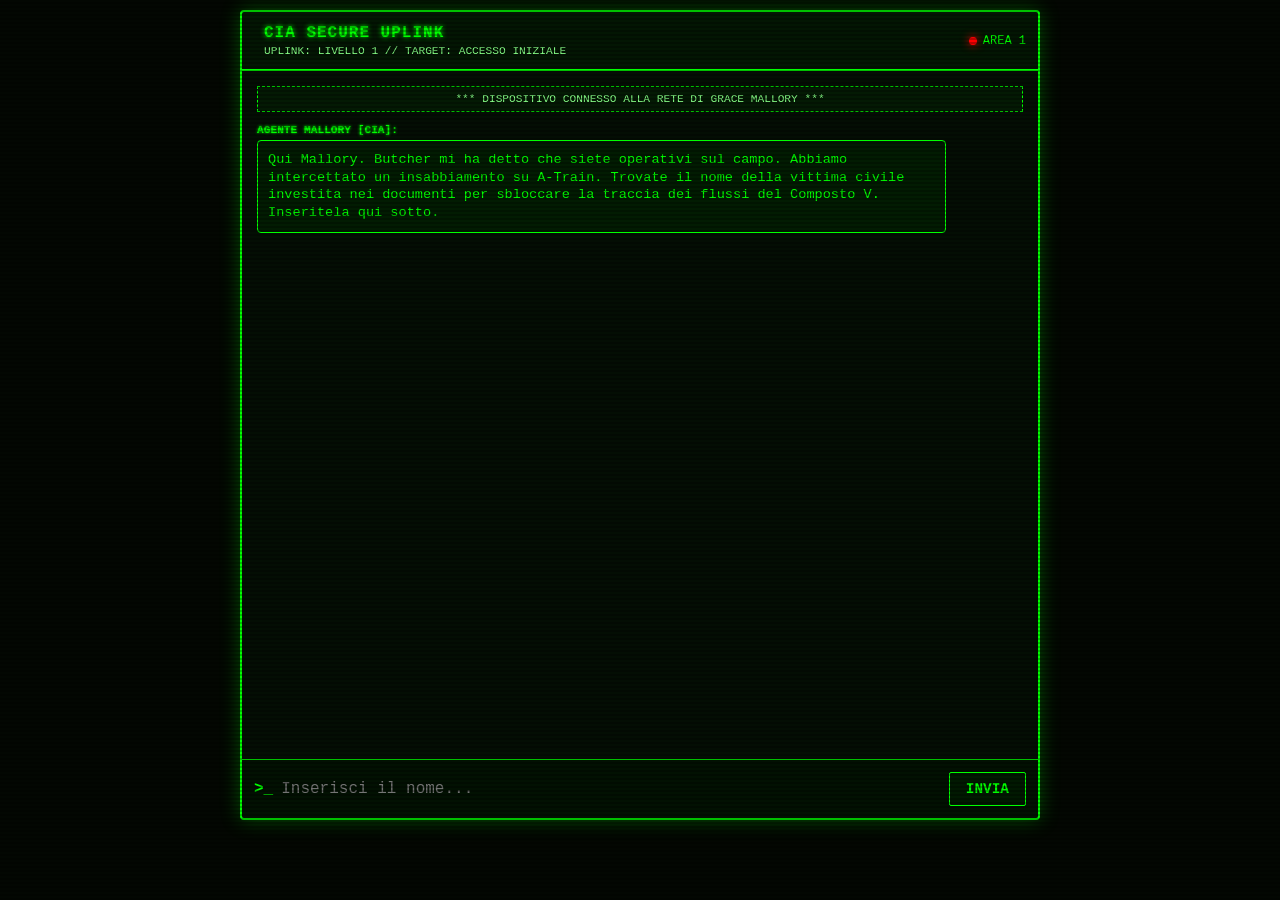
<file: index.html>
<!DOCTYPE html>
<html lang="it">
<head>
    <meta charset="UTF-8">
    <meta name="viewport" content="width=device-width, initial-scale=1.0">
    <title>CIA Terminal - Tappa 1</title>
    <link rel="stylesheet" href="style.css">
</head>
<body>
    <div class="scanlines"></div>
    
    <div class="terminal-container">
        <div class="terminal-header">
            <div class="header-text">
                <h1>CIA SECURE UPLINK</h1>
                <p>UPLINK: LIVELLO 1 // TARGET: ACCESSO INIZIALE</p>
            </div>
            <div class="status-indicator"><span class="blink-dot"></span> AREA 1</div>
        </div>
        
        <div class="chat-box" id="chatBox">
            <div class="system-message">*** DISPOSITIVO CONNESSO ALLA RETE DI GRACE MALLORY ***</div>
            <div class="message incoming">
                <div class="sender">AGENTE MALLORY [CIA]:</div>
                <div class="bubble">Qui Mallory. Butcher mi ha detto che siete operativi sul campo. Abbiamo intercettato un insabbiamento su A-Train. Trovate il nome della vittima civile investita nei documenti per sbloccare la traccia dei flussi del Composto V. Inseritela qui sotto.</div>
            </div>
        </div>
        
        <div class="terminal-input-area">
            <span class="prompt">&gt;_</span>
            <input type="text" id="userInput" placeholder="Inserisci il nome..." autocomplete="off">
            <button onclick="checkCode()">INVIA</button>
        </div>
    </div>

    <script>
        function checkCode() {
            let input = document.getElementById('userInput').value.trim().toUpperCase();
            
            if(input === "ROBIN") {
                // Inserisce la risposta dei ragazzi e il feedback di Mallory
                document.getElementById('chatBox').innerHTML += `
                    <div class="message outgoing">
                        <div class="bubble">${input}</div>
                    </div>
                    <div class="message incoming">
                        <div class="sender">AGENTE MALLORY [CIA]:</div>
                        <div class="bubble">Codice Corretto. Identità confermata: Robin Ward. Caricamento mappa logistica... Muoversi immediatamente verso il PARCO DROGATI. Reindirizzamento uplink...</div>
                    </div>`;
                
                // Forza la chat a scorrere in basso per mostrare il messaggio di Mallory su mobile
                let chatBox = document.getElementById('chatBox');
                chatBox.scrollTop = chatBox.scrollHeight;
                
                // Corretto il reindirizzamento: manda alla pagina della Tappa 2!
                setTimeout(() => { 
                    window.location.href = "tappa2.html"; 
                }, 4000);
                
            } else { 
                alert("ERRORE ACCESSO: Dati non corrispondenti."); 
            }
        }
    </script>
</body>
</html>
</file>
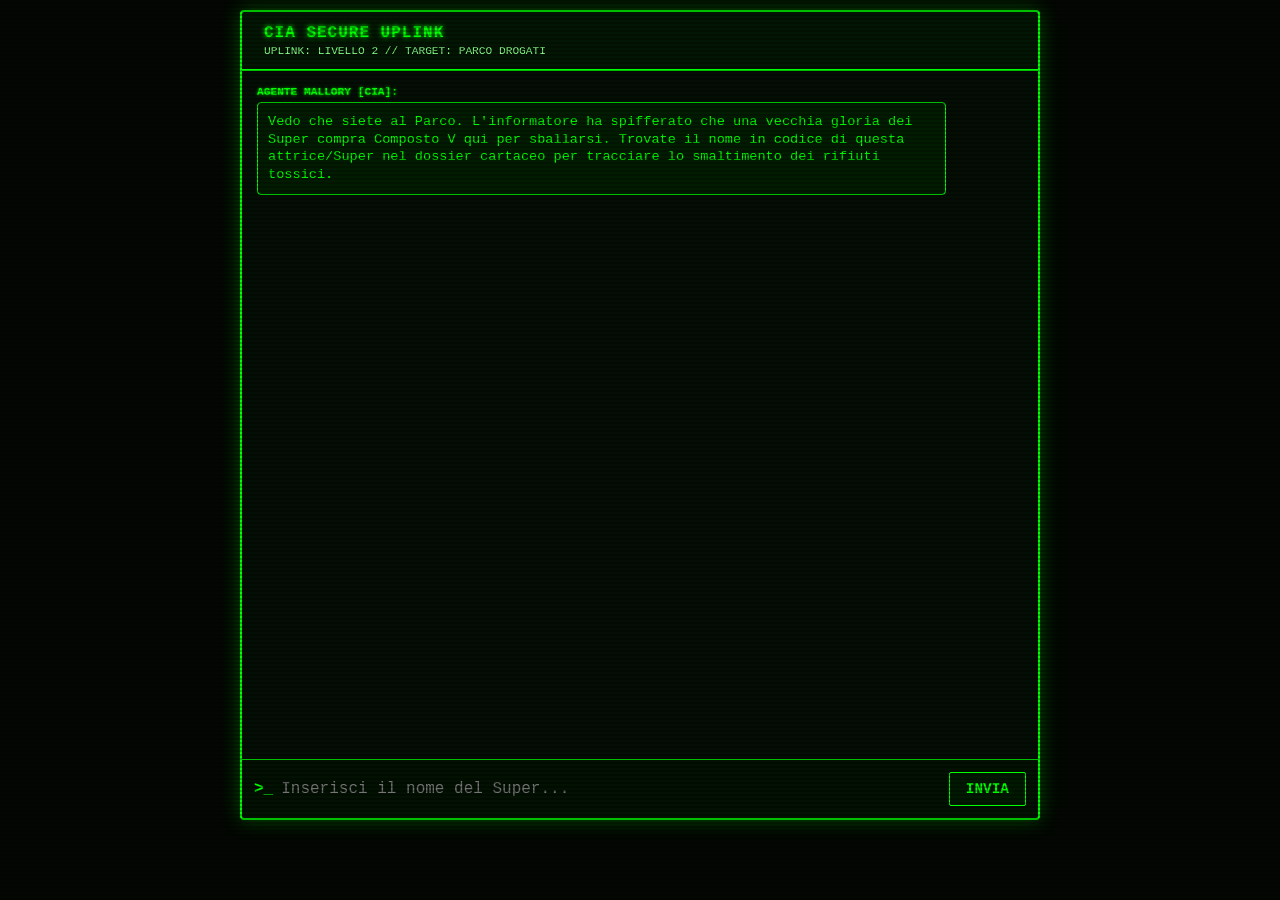
<file: tappa1.html>
<!DOCTYPE html>
<html lang="it">
<head>
    <meta charset="UTF-8">
    <meta name="viewport" content="width=device-width, initial-scale=1.0">
    <title>CIA Terminal</title>
    <link rel="stylesheet" href="style.css">
</head>
<body>
    <div class="scanlines"></div>
    <div class="terminal-container">
        <header class="terminal-header"><div class="header-text"><h1>CIA SECURE UPLINK</h1><p>UPLINK: LIVELLO 2 // TARGET: PARCO DROGATI</p></div></header>
        <main class="chat-box" id="chatBox">
            <div class="message incoming">
                <div class="sender">AGENTE MALLORY [CIA]:</div>
                <div class="bubble">Vedo che siete al Parco. L'informatore ha spifferato che una vecchia gloria dei Super compra Composto V qui per sballarsi. Trovate il nome in codice di questa attrice/Super nel dossier cartaceo per tracciare lo smaltimento dei rifiuti tossici.</div>
            </div>
        </main>
        <footer class="terminal-input-area"><span class="prompt">&gt;_</span><input type="text" id="userInput" placeholder="Inserisci il nome del Super..."><button onclick="checkCode()">INVIA</button></footer>
    </div>
    <script>
        function checkCode() {
            let input = document.getElementById('userInput').value.trim().toUpperCase();
            if(input === "POPCLAW") {
                document.getElementById('chatBox').innerHTML += `<div class="message outgoing"><div class="bubble">${input}</div></div><div class="message incoming"><div class="sender">AGENTE MALLORY [CIA]:</div><div class="bubble">Codice accettato. Popclaw è sotto sorveglianza. Abbiamo tracciato i camion chimici della Vought: stanno scaricando fusti abusivi dove i civili portano gli animali. Raggiungete il PARCO ZONA CANI e cercate le fiale. Sblocco uplink 3...</div></div>`;
                setTimeout(() => { window.location.href = "tappa2.html"; }, 4000);
            } else { alert("Codice errato."); }
        }
    </script>
</body>
</html>
</file>
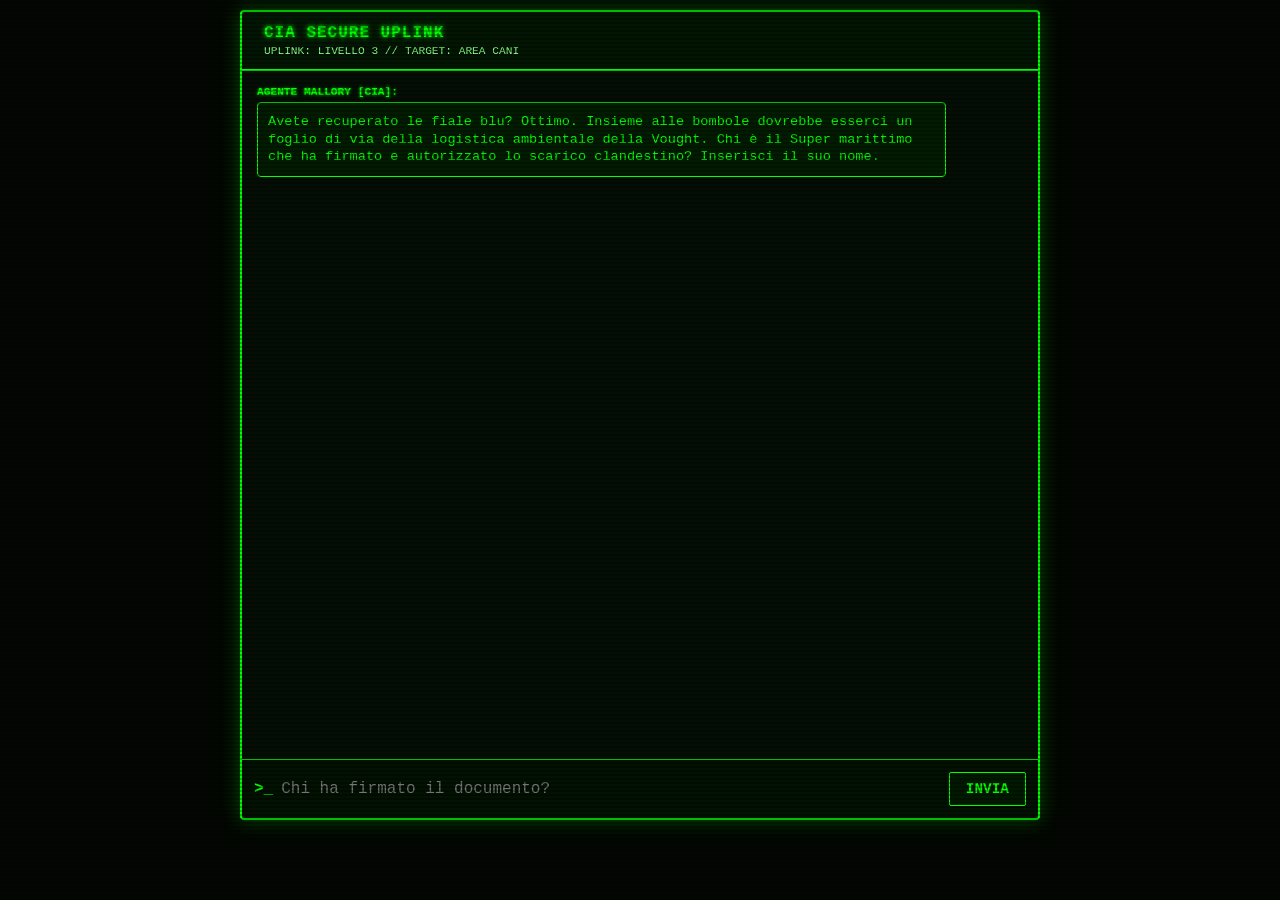
<file: tappa2.html>
<!DOCTYPE html>
<html lang="it">
<head>
    <meta charset="UTF-8">
    <meta name="viewport" content="width=device-width, initial-scale=1.0">
    <title>CIA Terminal - Tappa 3</title>
    <link rel="stylesheet" href="style.css">
</head>
<body>
    <div class="scanlines"></div>
    <div class="terminal-container">
        <header class="terminal-header"><div class="header-text"><h1>CIA SECURE UPLINK</h1><p>UPLINK: LIVELLO 3 // TARGET: AREA CANI</p></div></header>
        <main class="chat-box" id="chatBox">
            <div class="message incoming">
                <div class="sender">AGENTE MALLORY [CIA]:</div>
                <div class="bubble">Avete recuperato le fiale blu? Ottimo. Insieme alle bombole dovrebbe esserci un foglio di via della logistica ambientale della Vought. Chi è il Super marittimo che ha firmato e autorizzato lo scarico clandestino? Inserisci il suo nome.</div>
            </div>
        </main>
        <footer class="terminal-input-area"><span class="prompt">&gt;_</span><input type="text" id="userInput" placeholder="Chi ha firmato il documento?"><button onclick="checkCode()">INVIA</button></footer>
    </div>
    <script>
        function checkCode() {
            let input = document.getElementById('userInput').value.trim().toUpperCase();
            if(input === "ABISSO" || input === "THE DEEP") {
                document.getElementById('chatBox').innerHTML += `<div class="message outgoing"><div class="bubble">${input}</div></div><div class="message incoming"><div class="sender">AGENTE MALLORY [CIA]:</div><div class="bubble">Sospetto confermato. Quello smidollato dell'Abisso prende mazzette per inquinare la terraferma. I pagamenti cartacei non tracciabili passano per il centro logistico postale della città. Andate alle POSTE e cercate la busta della liquidazione.</div></div>`;
                setTimeout(() => { window.location.href = "tappa3.html"; }, 4000);
            } else { alert("Nome errato."); }
        }
    </script>
</body>
</html>
</file>
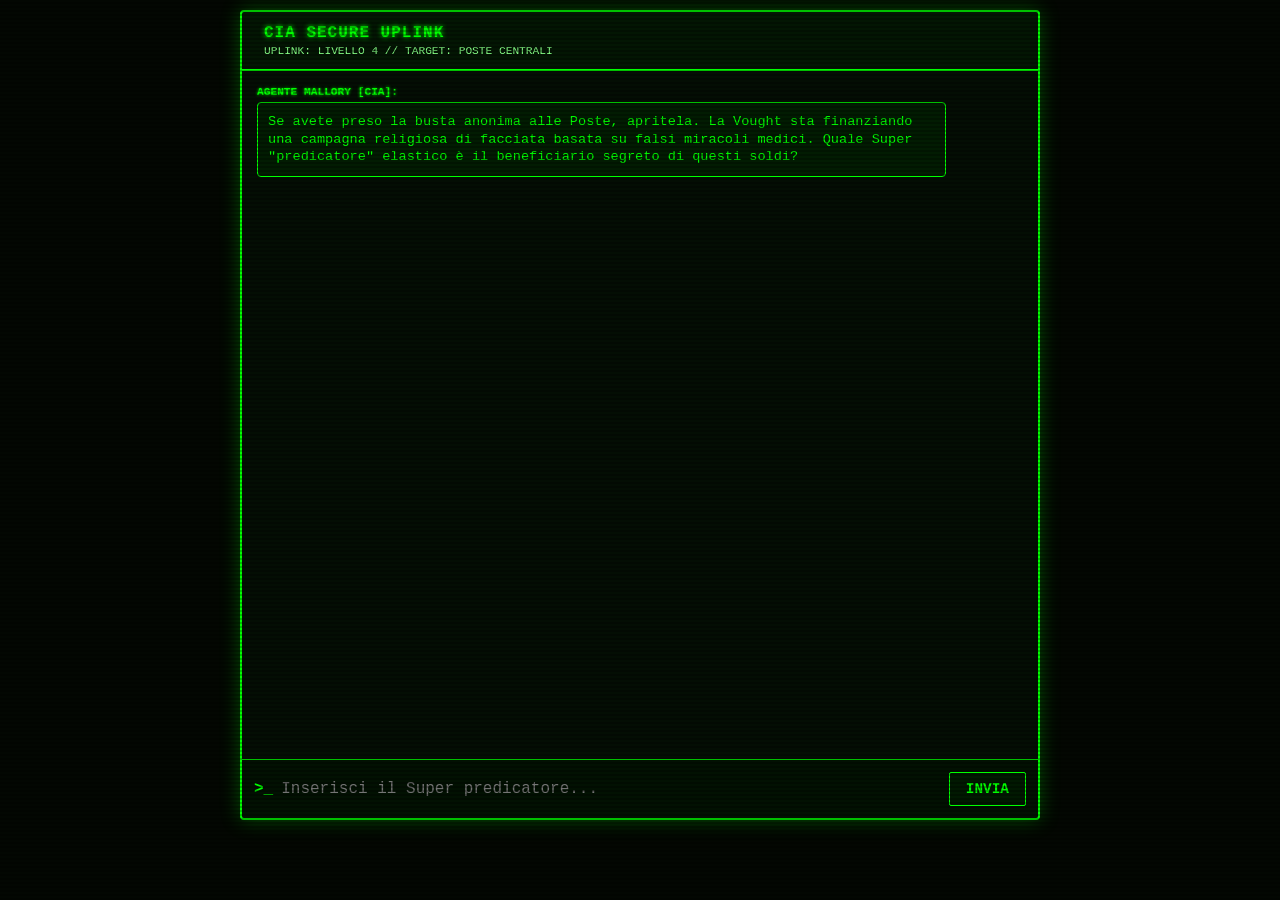
<file: tappa3.html>
<!DOCTYPE html>
<html lang="it">
<head>
    <meta charset="UTF-8">
    <meta name="viewport" content="width=device-width, initial-scale=1.0">
    <title>CIA Terminal - Tappa 4</title>
    <link rel="stylesheet" href="style.css">
</head>
<body>
    <div class="scanlines"></div>
    <div class="terminal-container">
        <header class="terminal-header"><div class="header-text"><h1>CIA SECURE UPLINK</h1><p>UPLINK: LIVELLO 4 // TARGET: POSTE CENTRALI</p></div></header>
        <main class="chat-box" id="chatBox">
            <div class="message incoming">
                <div class="sender">AGENTE MALLORY [CIA]:</div>
                <div class="bubble">Se avete preso la busta anonima alle Poste, apritela. La Vought sta finanziando una campagna religiosa di facciata basata su falsi miracoli medici. Quale Super "predicatore" elastico è il beneficiario segreto di questi soldi?</div>
            </div>
        </main>
        <footer class="terminal-input-area"><span class="prompt">&gt;_</span><input type="text" id="userInput" placeholder="Inserisci il Super predicatore..."><button onclick="checkCode()">INVIA</button></footer>
    </div>
    <script>
        function checkCode() {
            let input = document.getElementById('userInput').value.trim().toUpperCase();
            if(input === "EZEKIEL") {
                document.getElementById('chatBox').innerHTML += `<div class="message outgoing"><div class="bubble">${input}</div></div><div class="message incoming"><div class="sender">AGENTE MALLORY [CIA]:</div><div class="bubble">Centro. Ezekiel usa il palcoscenico della fede per coprire il traffico. I soldi delle Poste servono a pagare la parrocchia storica che ospita lo show. Correte alla CHIESA VECCHIA e cercate le note di sorveglianza nascoste.</div></div>`;
                setTimeout(() => { window.location.href = "tappa4.html"; }, 4000);
            } else { alert("Input non valido."); }
        }
    </script>
</body>
</html>
</file>
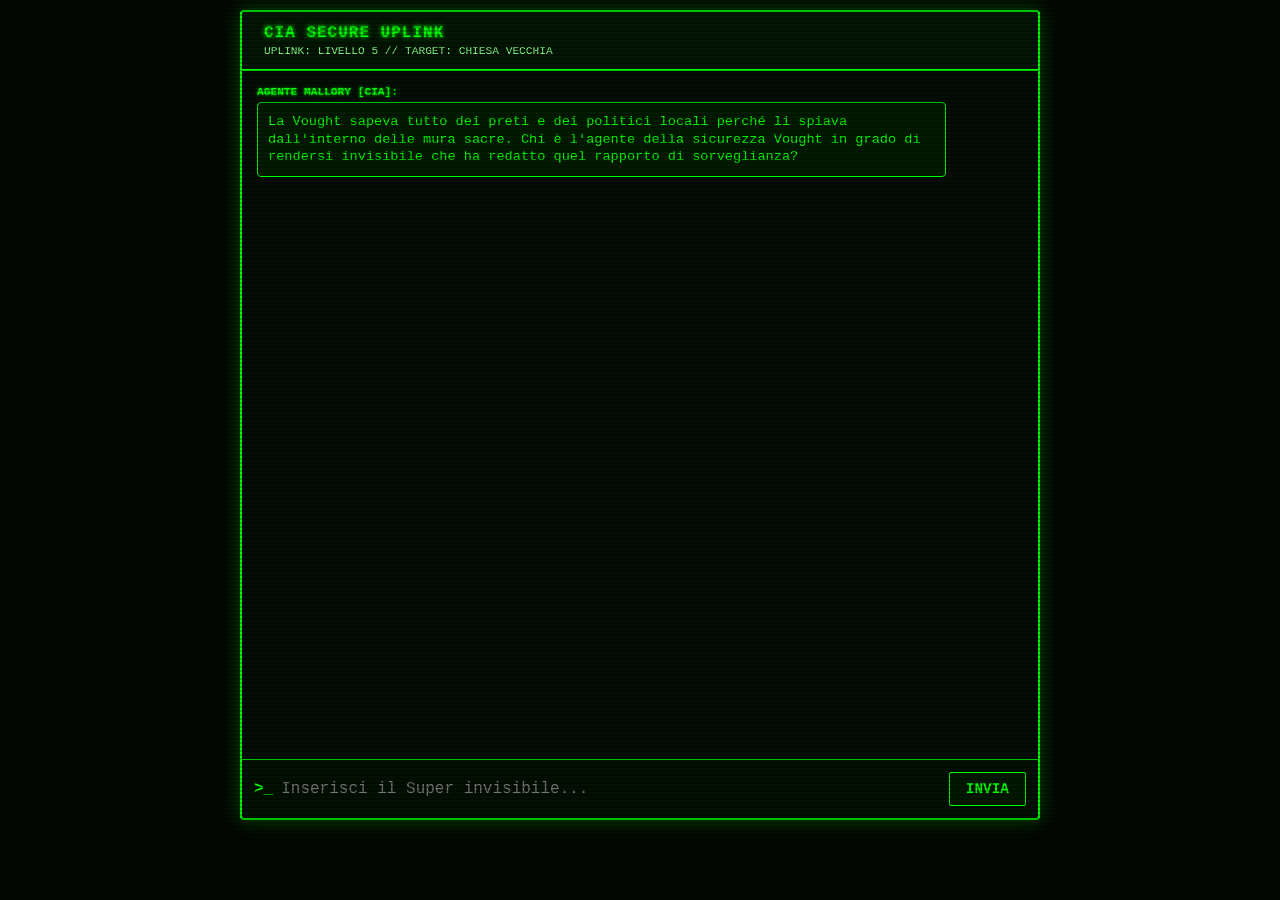
<file: tappa4.html>
<!DOCTYPE html>
<html lang="it">
<head>
    <meta charset="UTF-8">
    <meta name="viewport" content="width=device-width, initial-scale=1.0">
    <title>CIA Terminal - Tappa 5</title>
    <link rel="stylesheet" href="style.css">
</head>
<body>
    <div class="scanlines"></div>
    <div class="terminal-container">
        <header class="terminal-header"><div class="header-text"><h1>CIA SECURE UPLINK</h1><p>UPLINK: LIVELLO 5 // TARGET: CHIESA VECCHIA</p></div></header>
        <main class="chat-box" id="chatBox">
            <div class="message incoming">
                <div class="sender">AGENTE MALLORY [CIA]:</div>
                <div class="bubble">La Vought sapeva tutto dei preti e dei politici locali perché li spiava dall'interno delle mura sacre. Chi è l'agente della sicurezza Vought in grado di rendersi invisibile che ha redatto quel rapporto di sorveglianza?</div>
            </div>
        </main>
        <footer class="terminal-input-area"><span class="prompt">&gt;_</span><input type="text" id="userInput" placeholder="Inserisci il Super invisibile..."><button onclick="checkCode()">INVIA</button></footer>
    </div>
    <script>
        function checkCode() {
            let input = document.getElementById('userInput').value.trim().toUpperCase();
            if(input === "TRANSLUCENT") {
                document.getElementById('chatBox').innerHTML += `<div class="message outgoing"><div class="bubble">${input}</div></div><div class="message incoming"><div class="sender">AGENTE MALLORY [CIA]:</div><div class="bubble">Quel guardone di Translucent... viscido bastardo. Ha usato i ricatti per estorcere concessioni edilizie storiche alla giunta degli anni '90. Gli atti ufficiali estorti sono bloccati negli archivi del COMUNE VECCHIO. Andate là a prenderli.</div></div>`;
                setTimeout(() => { window.location.href = "tappa5.html"; }, 4000);
            } else { alert("Bersaglio errato."); }
        }
    </script>
</body>
</html>
</file>
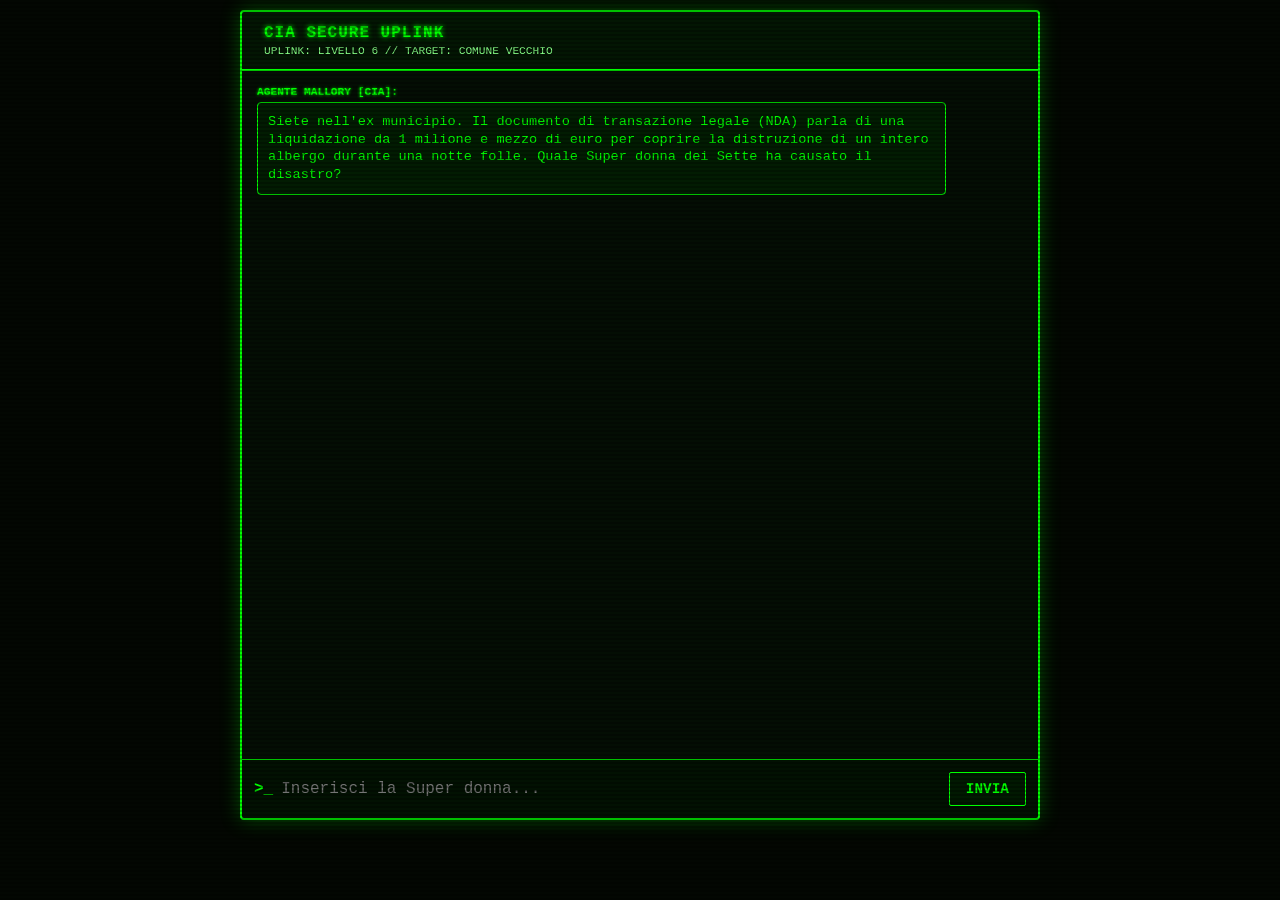
<file: tappa5.html>
<!DOCTYPE html>
<html lang="it">
<head>
    <meta charset="UTF-8">
    <meta name="viewport" content="width=device-width, initial-scale=1.0">
    <title>CIA Terminal - Tappa 6</title>
    <link rel="stylesheet" href="style.css">
</head>
<body>
    <div class="scanlines"></div>
    <div class="terminal-container">
        <header class="terminal-header"><div class="header-text"><h1>CIA SECURE UPLINK</h1><p>UPLINK: LIVELLO 6 // TARGET: COMUNE VECCHIO</p></div></header>
        <main class="chat-box" id="chatBox">
            <div class="message incoming">
                <div class="sender">AGENTE MALLORY [CIA]:</div>
                <div class="bubble">Siete nell'ex municipio. Il documento di transazione legale (NDA) parla di una liquidazione da 1 milione e mezzo di euro per coprire la distruzione di un intero albergo durante una notte folle. Quale Super donna dei Sette ha causato il disastro?</div>
            </div>
        </main>
        <footer class="terminal-input-area"><span class="prompt">&gt;_</span><input type="text" id="userInput" placeholder="Inserisci la Super donna..."><button onclick="checkCode()">INVIA</button></footer>
    </div>
    <script>
        function checkCode() {
            let input = document.getElementById('userInput').value.trim().toUpperCase();
            if(input === "QUEEN MAEVE" || input === "MAEVE") {
                document.getElementById('chatBox').innerHTML += `<div class="message outgoing"><div class="bubble">${input}</div></div><div class="message incoming"><div class="sender">AGENTE MALLORY [CIA]:</div><div class="bubble">Bene, Maeve ha colpito ancora e la Vought ha comprato il silenzio dei vecchi impiegati. Attenzione: l'accordo dice che i faldoni aggiornati e i file crittografati sono stati migrati nei server centrali digitali. Dirigetevi subito al COMUNE NUOVO. Il cerchio si stringe.</div></div>`;
                setTimeout(() => { window.location.href = "tappa6.html"; }, 4000);
            } else { alert("Identità non corrispondente."); }
        }
    </script>
</body>
</html>
</file>
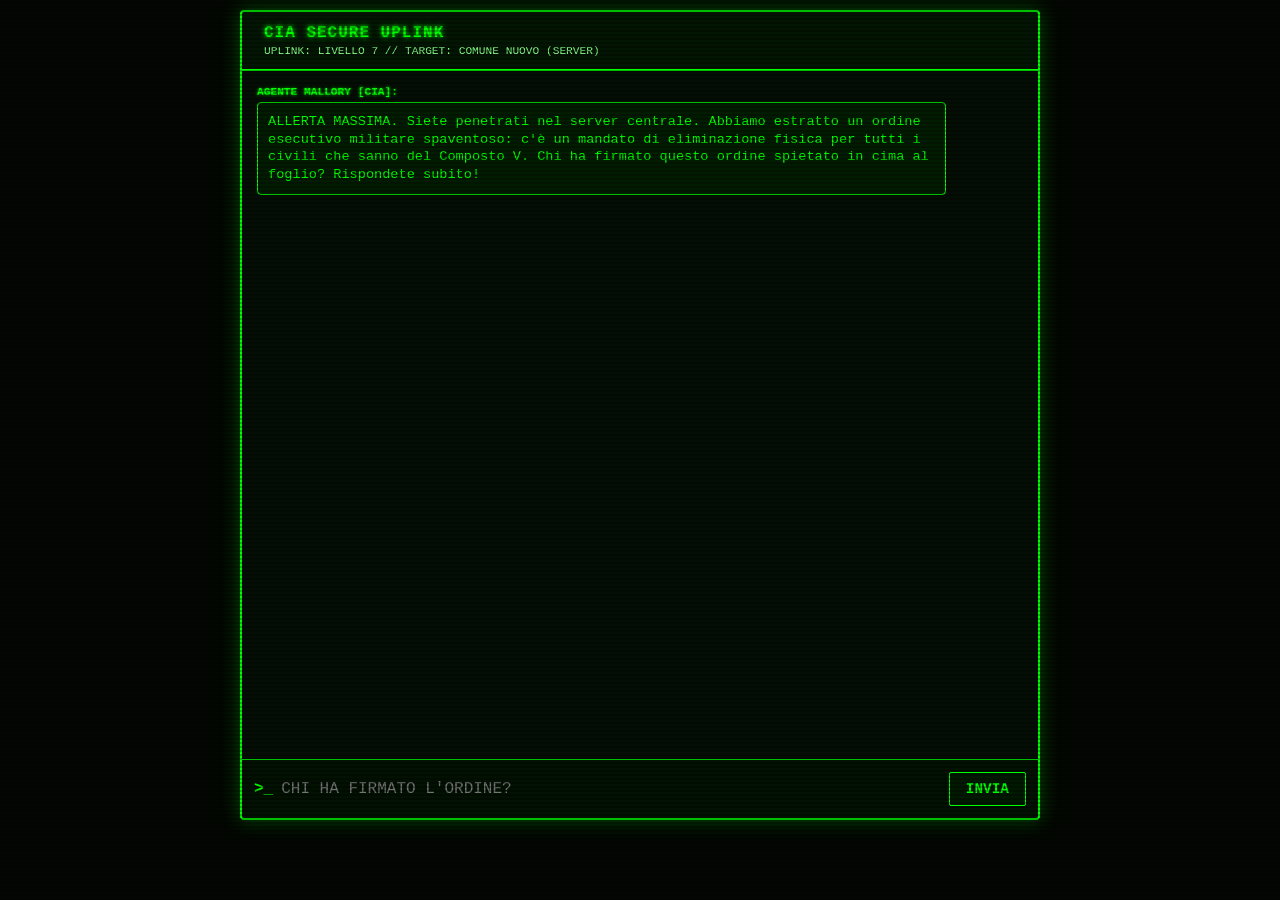
<file: tappa6.html>
<!DOCTYPE html>
<html lang="it">
<head>
    <meta charset="UTF-8">
    <meta name="viewport" content="width=device-width, initial-scale=1.0">
    <title>CIA Terminal - Tappa 7</title>
    <link rel="stylesheet" href="style.css">
</head>
<body>
    <div class="scanlines"></div>
    <div class="terminal-container">
        <header class="terminal-header"><div class="header-text"><h1>CIA SECURE UPLINK</h1><p>UPLINK: LIVELLO 7 // TARGET: COMUNE NUOVO (SERVER)</p></div></header>
        <main class="chat-box" id="chatBox">
            <div class="message incoming">
                <div class="sender">AGENTE MALLORY [CIA]:</div>
                <div class="bubble">ALLERTA MASSIMA. Siete penetrati nel server centrale. Abbiamo estratto un ordine esecutivo militare spaventoso: c'è un mandato di eliminazione fisica per tutti i civili che sanno del Composto V. Chi ha firmato questo ordine spietato in cima al foglio? Rispondete subito!</div>
            </div>
        </main>
        <footer class="terminal-input-area"><span class="prompt">&gt;_</span><input type="text" id="userInput" placeholder="CHI HA FIRMATO L'ORDINE?"><button onclick="checkCode()">INVIA</button></footer>
    </div>
    <script>
        function checkCode() {
            let input = document.getElementById('userInput').value.trim().toUpperCase();
            if(input === "PATRIOTA" || input === "HOMELANDER") {
                document.getElementById('chatBox').innerHTML += `<div class="message outgoing"><div class="bubble">${input}</div></div><div class="message incoming"><div class="sender">AGENTE MALLORY [CIA]:</div><div class="bubble">Mio Dio... Patriota in persona vi vuole morti. Non c'è tempo, scappate! L'intercettazione dice che usano i camion merci di un discount locale per contrabbandare le fiale rimaste. Il punto di estrazione finale è il parcheggio merci del LIDL. Correte lì, prendete il Composto V rimasto e chiudiamo la faccenda! Connessione interrotta da remoto... SOLDIERS, OUT.</div></div>`;
                // Nessun reindirizzamento, la chat si ferma qui perché hanno scoperto la meta finale della caccia al tesoro!
            } else { alert("ACCESSO NEGATO: FIRMA NON AUTENTICATA."); }
        }
    </script>
</body>
</html>
</file>
<file: style.css>
* {
    box-sizing: border-box;
    margin: 0;
    padding: 0;
}

body {
    background-color: #030702;
    color: #00ff00;
    font-family: 'Courier New', Courier, monospace;
    min-height: 100vh;
    min-height: -webkit-fill-available; 
    display: flex;
    justify-content: center;
    align-items: center;
    padding: 10px;
    overflow: hidden; /* Evita fastidiosi doppi scorrimenti della pagina intera */
}

.scanlines {
    position: fixed;
    top: 0; left: 0; width: 100%; height: 100%;
    background: linear-gradient(rgba(18, 16, 16, 0) 50%, rgba(0, 0, 0, 0.25) 50%);
    background-size: 100% 4px;
    z-index: 999;
    pointer-events: none;
}

.terminal-container {
    width: 100%;
    max-width: 800px;
    
    /* 🌟 ALTEZZA DINAMICA: Si adatta alle barre del browser mobile e alla tastiera */
    height: 90dvh; 
    height: 90vh; /* Alternativa di sicurezza */
    
    background-color: rgba(5, 15, 5, 0.95);
    border: 2px solid #00ff00;
    box-shadow: 0 0 20px rgba(0, 255, 0, 0.3);
    display: flex;
    flex-direction: column; 
    border-radius: 4px;
    overflow: hidden;
}

.terminal-header {
    display: flex;
    align-items: center;
    padding: 12px;
    border-bottom: 2px solid #00ff00;
    background-color: rgba(0, 40, 0, 0.3);
    flex-shrink: 0; 
}

.header-text {
    flex-grow: 1;
    margin-left: 10px;
}

.header-text h1 {
    font-size: 1rem;
    letter-spacing: 1px;
    text-shadow: 0 0 5px #00ff00;
}

.header-text p {
    font-size: 0.7rem;
    color: #88ff88;
    margin-top: 3px;
}

.status-indicator {
    font-size: 0.75rem;
    display: flex;
    align-items: center;
    gap: 6px;
}

.blink-dot {
    width: 8px; height: 8px;
    background-color: #ff0000;
    border-radius: 50%;
    box-shadow: 0 0 8px #ff0000;
    animation: blink 1.5s infinite;
}

.chat-box {
    flex: 1; 
    padding: 15px;
    overflow-y: auto; 
    display: flex;
    flex-direction: column;
    gap: 12px;
    border-bottom: 1px solid #00ff00;
    -webkit-overflow-scrolling: touch;
}

.system-message {
    text-align: center;
    font-size: 0.7rem;
    color: #88ff88;
    background-color: rgba(0, 255, 0, 0.05);
    padding: 6px;
    border: 1px dashed #00ff00;
}

.message {
    display: flex;
    flex-direction: column;
    max-width: 90%;
}

.sender {
    font-size: 0.7rem;
    font-weight: bold;
    margin-bottom: 4px;
}

.bubble {
    padding: 10px;
    border-radius: 4px;
    font-size: 0.85rem;
    line-height: 1.3;
}

.message.incoming { align-self: flex-start; }
.message.incoming .sender { color: #00ff00; text-shadow: 0 0 3px #00ff00; }
.message.incoming .bubble { background-color: rgba(0, 50, 0, 0.4); border: 1px solid #00ff00; }

.message.outgoing { align-self: flex-end; }
.message.outgoing .sender { color: #00ffff; text-shadow: 0 0 3px #00ffff; }
.message.outgoing .bubble { background-color: rgba(0, 40, 60, 0.4); border: 1px solid #00ffff; color: #00ffff; }

/* 🌟 BARRA INPUT AUTOMATICA */
.terminal-input-area {
    display: flex;
    align-items: center;
    padding: 12px;
    background-color: rgba(0, 20, 0, 0.5);
    gap: 8px;
    width: 100%;
    flex-shrink: 0; 
}

.prompt { font-size: 1rem; font-weight: bold; flex-shrink: 0; }

.terminal-input-area input {
    flex-grow: 1;
    border: none;
    outline: none;
    font-family: 'Courier New', Courier, monospace;
    font-size: 16px; /* Blocca lo zoom automatico su iPhone */
    padding: 6px 0;
    min-width: 0;

    /* 🛠️ BLOCCO COLORI E RESET OPERATIVE SYSTEM MOBILE */
    background-color: transparent !important;
    background: transparent !important;
    color: #00ff00 !important; 
    -webkit-appearance: none;
    -moz-appearance: none;
    appearance: none;
}

.terminal-input-area button {
    border: 1px solid #00ff00;
    padding: 8px 16px;
    cursor: pointer;
    font-family: 'Courier New', Courier, monospace;
    font-weight: bold;
    font-size: 0.9rem;
    border-radius: 2px;
    flex-shrink: 0;

    /* 🛠️ BLOCCO COLORI E RESET OPERATIVE SYSTEM MOBILE */
    background-color: rgba(0, 30, 0, 0.6) !important;
    color: #00ff00 !important;
    -webkit-appearance: none;
    -moz-appearance: none;
    appearance: none;
}

.terminal-input-area button:hover { 
    background-color: #00ff00 !important; 
    color: #030702 !important; 
}

@keyframes blink { 0%, 100% { opacity: 1; } 50% { opacity: 0.3; } }

@media (max-width: 480px) {
    .header-text p {
        display: none;
    }
}
</file>
